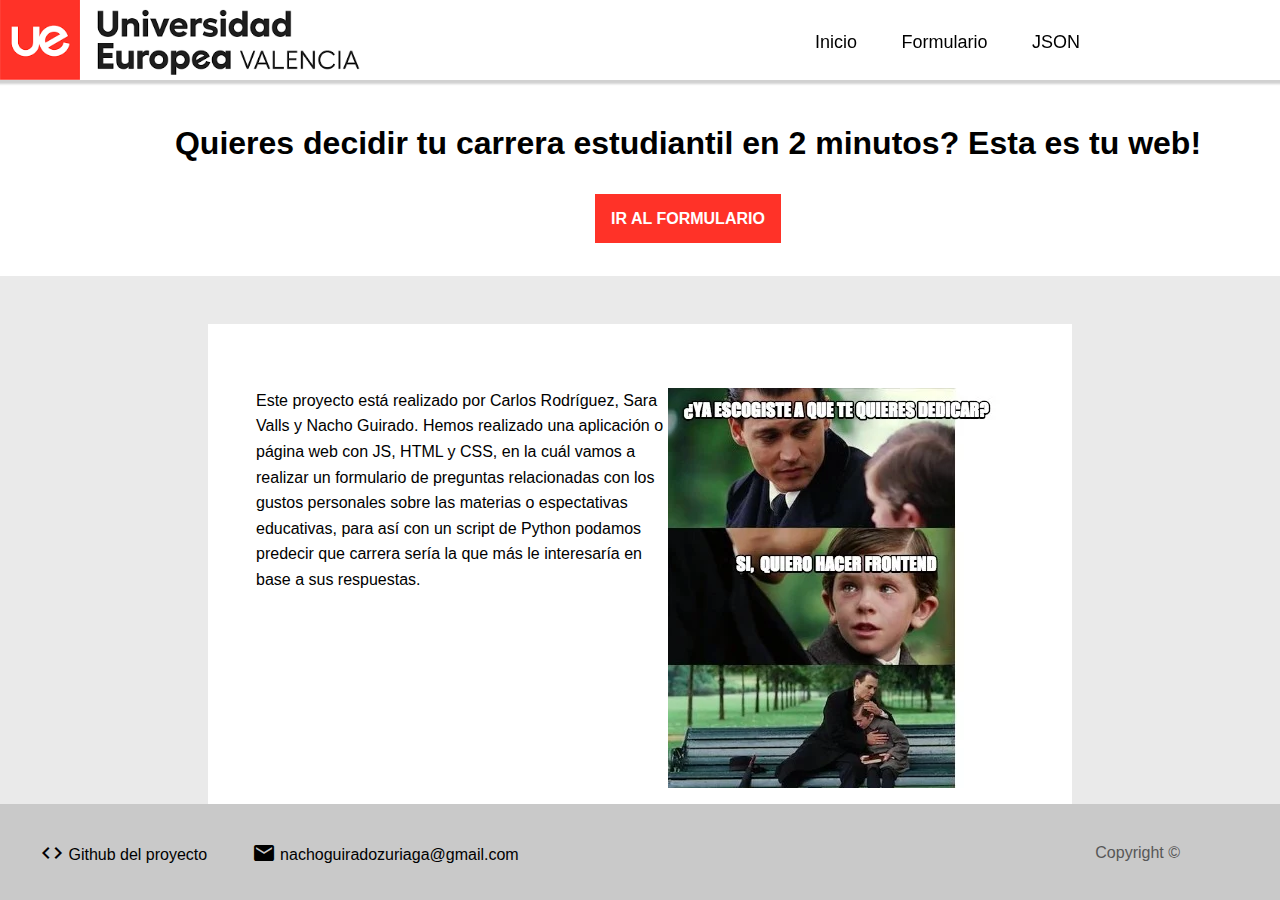
<file: index.html>
<html lang="es">
<head>
    <link rel="stylesheet" href="https://fonts.googleapis.com/icon?family=Material+Icons%7CMaterial+Icons+Outline%22%3E">
    <link rel="stylesheet" href="css/main.css">
    <meta charset="UTF-8">
    <meta http-equiv="X-UA-Compatible" content="IE=edge">
    <meta name="viewport" content="width=device-width, initial-scale=1.0">
    <title>Document</title>
</head>
<body>
<header>
    <img src="/images/index.png" alt="" id="logo">
        <li id="menu">
        
        <ul>
            <a href="/index.html">Inicio</a>
        </ul>
        <ul>
            <a href="/formulario.html">Formulario</a>
        </ul>
        <ul>
            <a href="/json/preguntas.json">JSON </a>
        </ul>
    </li>
</header>
<div id="container">
    <div id="contenido">
        <h1>
            Quieres decidir tu carrera estudiantil en 2 minutos? Esta es tu web!
        </h1>
        <a href="/formulario.html" id="botonDirecto">
            IR AL FORMULARIO
        </a>
    </div>
    <div id="informacion">
        <p><img src="/images/meme.webp" alt="" id="meme" align="right"> 
            Este proyecto está realizado por Carlos Rodríguez, Sara Valls y Nacho Guirado. Hemos realizado una aplicación o página web con JS, HTML y CSS, en la cuál vamos a realizar un formulario de
            preguntas relacionadas con los gustos personales sobre las materias o espectativas educativas, para así con un script de Python podamos predecir que carrera sería la que más le interesaría 
            en base a sus respuestas.</p>
            
    </div>
    
</div>
<footer >
    <li >
        <ul>
           
            <a href="https://github.com/nachoguirado/proyecto_web_UEV" target="_blanc"><span class="material-icons">code</span> Github del proyecto</a>
        </ul>
        <ul>
            <a ><span class="material-icons">mail</span> nachoguiradozuriaga@gmail.com</a>
        </ul>
        <ul>
            <p>Copyright ©</p>
        </ul>
            </li>
</footer>
</body>
</html>
</file>
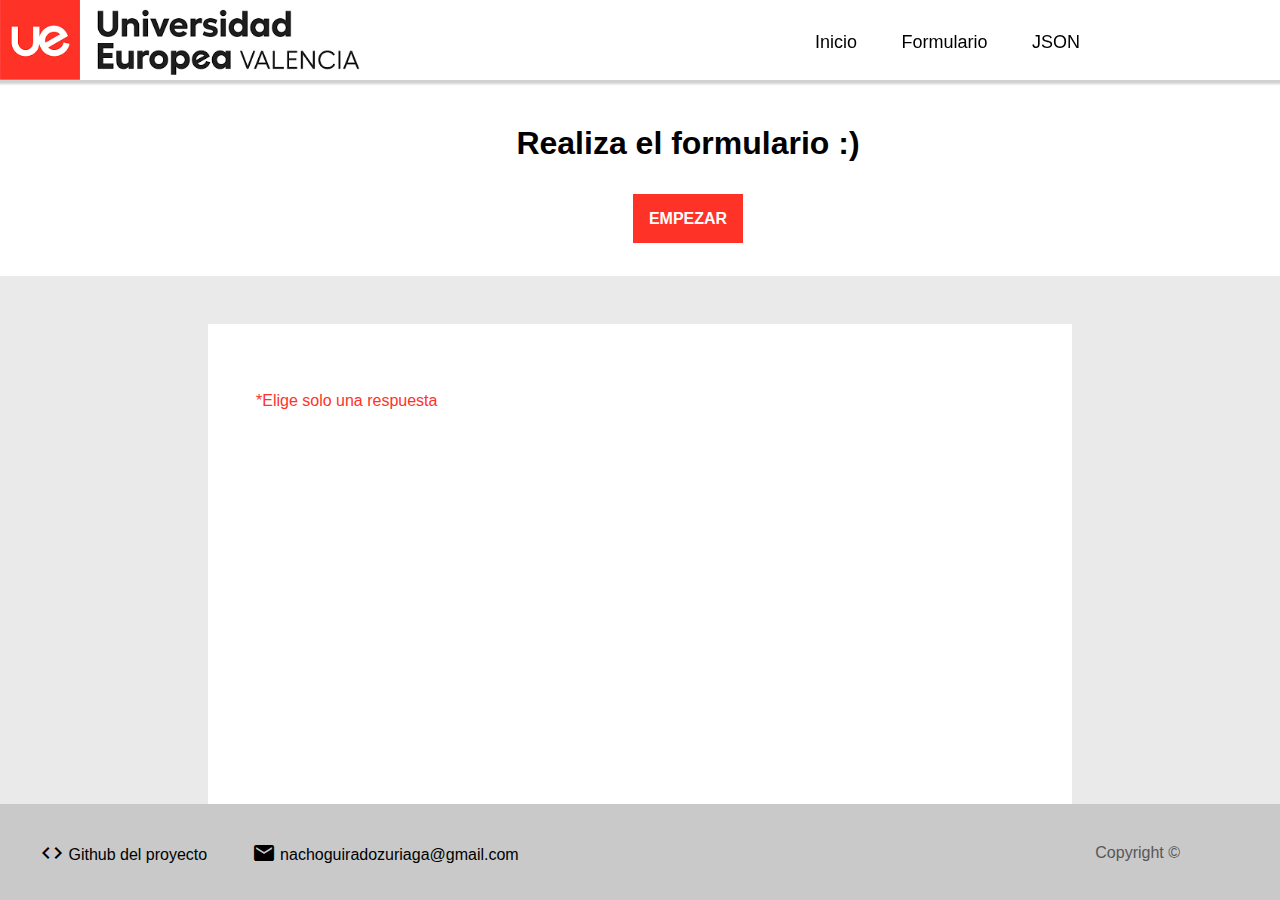
<file: formulario.html>
<html lang="es">
<head>
    <link rel="stylesheet" href="https://fonts.googleapis.com/icon?family=Material+Icons%7CMaterial+Icons+Outline%22%3E">
    <link rel="stylesheet" href="css/main.css">
    <meta charset="UTF-8">
    <meta http-equiv="X-UA-Compatible" content="IE=edge">
    <meta name="viewport" content="width=device-width, initial-scale=1.0">
    <title>Document</title>
</head>
<body>
    <header>
        <img src="/images/index.png" alt="" id="logo">
            <li id="menu">
            
            <ul>
                <a href="/index.html">Inicio</a>
            </ul>
            <ul>
                <a href="/formulario.html">Formulario</a>
            </ul>
            <ul>
                <a href="/json/preguntas.json">JSON </a>
            </ul>
        </li>
    </header>
    
    <div id="container">
        <div id="contenido">
            <h1>
                Realiza el formulario :)
            </h1>
            <a onclick="makeRequest()" id="botonDirecto">
                EMPEZAR 
            </a>
        </div>
        <div id="areaPreguntas">
            <p style="color: #ff3228">*Elige solo una respuesta</p>
            <h3 id="pregunta"></h3>
            <div id="opciones" style="display: none"></div>
        </div>    
    </div>   

    <footer >
        <li >
            <ul>
               
                <a href="https://github.com/nachoguirado/proyecto_web_UEV" target="_blanc"><span class="material-icons">code</span> Github del proyecto</a>
            </ul>
            <ul>
                <a ><span class="material-icons">mail</span> nachoguiradozuriaga@gmail.com</a>
            </ul>
            <ul>
                <p>Copyright ©</p>
            </ul>
                </li>
    </footer>
    
<script src="/js/main.js"></script>
</body>
</html>
</file>
<file: css/main.css>
body{
    font-family: 'Franklin Gothic Medium', 'Arial Narrow', Arial, sans-serif ;
    background-color: rgb(234, 234, 234);
    position: relative;
    margin: 0;
}
header{
    background-color: white;
    height: 5em;
    width: 100%;
    float: left;
    position: fixed ;
    top: 0;
    box-shadow: 0 2px 2px 2px rgba(23, 23, 23, 0.2);
    
}
a:link, a:visited, a:active {
    text-decoration:none;
    color: black;
    transition: 0.3s;
}
a:hover{
    color: #ff3228;
}
#menu{
    list-style: none;
    float: right;
    position:relative;
    right: 200px;
    top: 2em;
}
#menu ul{
    display: inline-block;
    font-size: large;
    margin: 0;
}
#logo{
    height: 5em;
    float: left;
    
}
#informacion{
    margin: 0 auto;
    margin-top: 3em;
    width: 60%;
    background-color: white;
    padding: 3em;
    height: 425px;
    line-height: 1.6;
    
}
#informacion p{
    margin-right: 1em;
}
#contenido{
    margin: 0 auto;
    margin-top: 5em;
    width: 100%;
    background-color: white;
    padding: 3em;
    text-align: center;
    
}
#botonDirecto{
    background-color: #ff3228;
    color: white;
    font-weight: bold;
    padding: 1em;
    transition: .2s ease-in-out 0s;
}
#botonDirecto:hover{
    cursor: pointer;
    transform: scale(1.25);
}
footer li{
    list-style: none;   
    position: relative;
    top: 1em;    
}
footer ul{
    display: inline-block;
}
footer{
    background-color: rgb(201, 201, 201);
    height: 6em;
    width: 100%;
    position: absolute;
    float: left;
    bottom: 0;    
}
footer span{
    position: relative;
    top: 5px;
}
h1{
    margin-bottom: 1.5em;
    margin-top: -0.1em;
}
#container{
    padding-bottom: 2em;
}
footer p{
    position: absolute;
    right: 100px;
    top: 0.5em;
    color: rgb(87, 87, 87);
}
#areaPreguntas{
    margin: 0 auto;
    margin-top: 3em;
    width: 60%;
    background-color: white;
    padding: 3em;
    height: 425px;
    line-height: 1.6;
    
}
#botonSiguiente{
    border: none;
    background-color: #ff3228;
    color: white;
    padding: 0.5em;
    transition: .2s ease-in-out 0s;
}
#botonSiguiente:hover{
    cursor: pointer;
}
</file>
